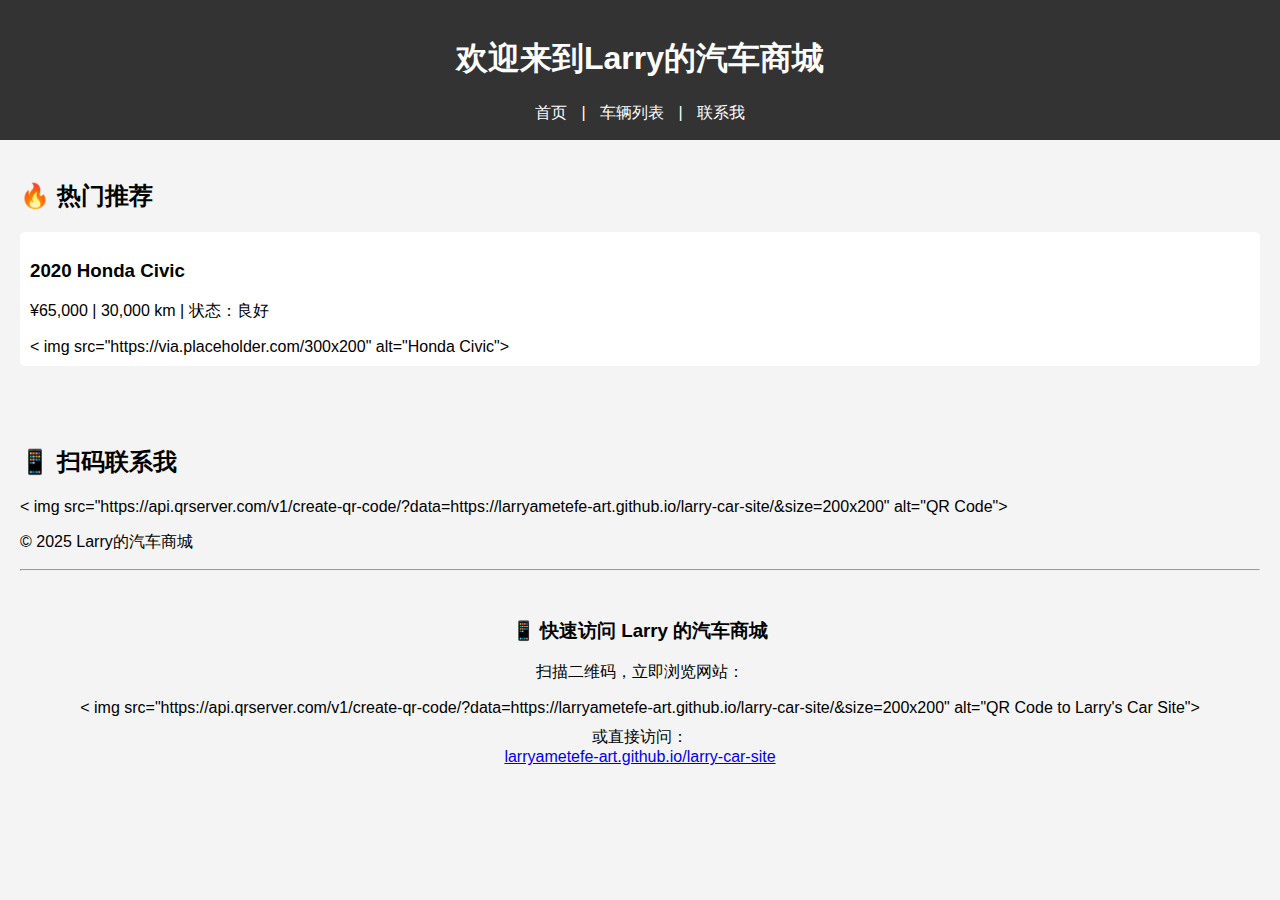
<file: index.html>
<!DOCTYPE html>
<html lang="zh">
<head>
  <meta charset="UTF-8">
  <title>Larry的汽车商城</title>
  <link rel="stylesheet" href="style.css">
</head>
<body>
  <header>
    <h1>欢迎来到Larry的汽车商城</h1>
    <nav>
      <a href=" ">首页</a > |
      <a href="cars.html">车辆列表</a > |
      <a href="contact.html">联系我</a >
    </nav>
  </header>

  <section>
    <h2>🔥 热门推荐</h2>
    <div class="car">
      <h3>2020 Honda Civic</h3>
      <p>¥65,000 | 30,000 km | 状态：良好</p >
      < img src="https://via.placeholder.com/300x200" alt="Honda Civic">
    </div>
  </section>

  <section class="qr">
    <h2>📱 扫码联系我</h2>
    < img src="https://api.qrserver.com/v1/create-qr-code/?data=https://larryametefe-art.github.io/larry-car-site/&size=200x200" alt="QR Code">

  <footer>
    <p>© 2025 Larry的汽车商城</p >
  </footer> 
    <hr>
<footer style="text-align: center; padding: 20px;">
  <h3>📱 快速访问 Larry 的汽车商城</h3>
  <p>扫描二维码，立即浏览网站：</p >
  < img src="https://api.qrserver.com/v1/create-qr-code/?data=https://larryametefe-art.github.io/larry-car-site/&size=200x200" alt="QR Code to Larry's Car Site">
  <p style="margin-top: 10px;">或直接访问：<br>
    <a href=" " target="_blank">larryametefe-art.github.io/larry-car-site</a >
  </p >
</footer>
</body>
</html>
</file>
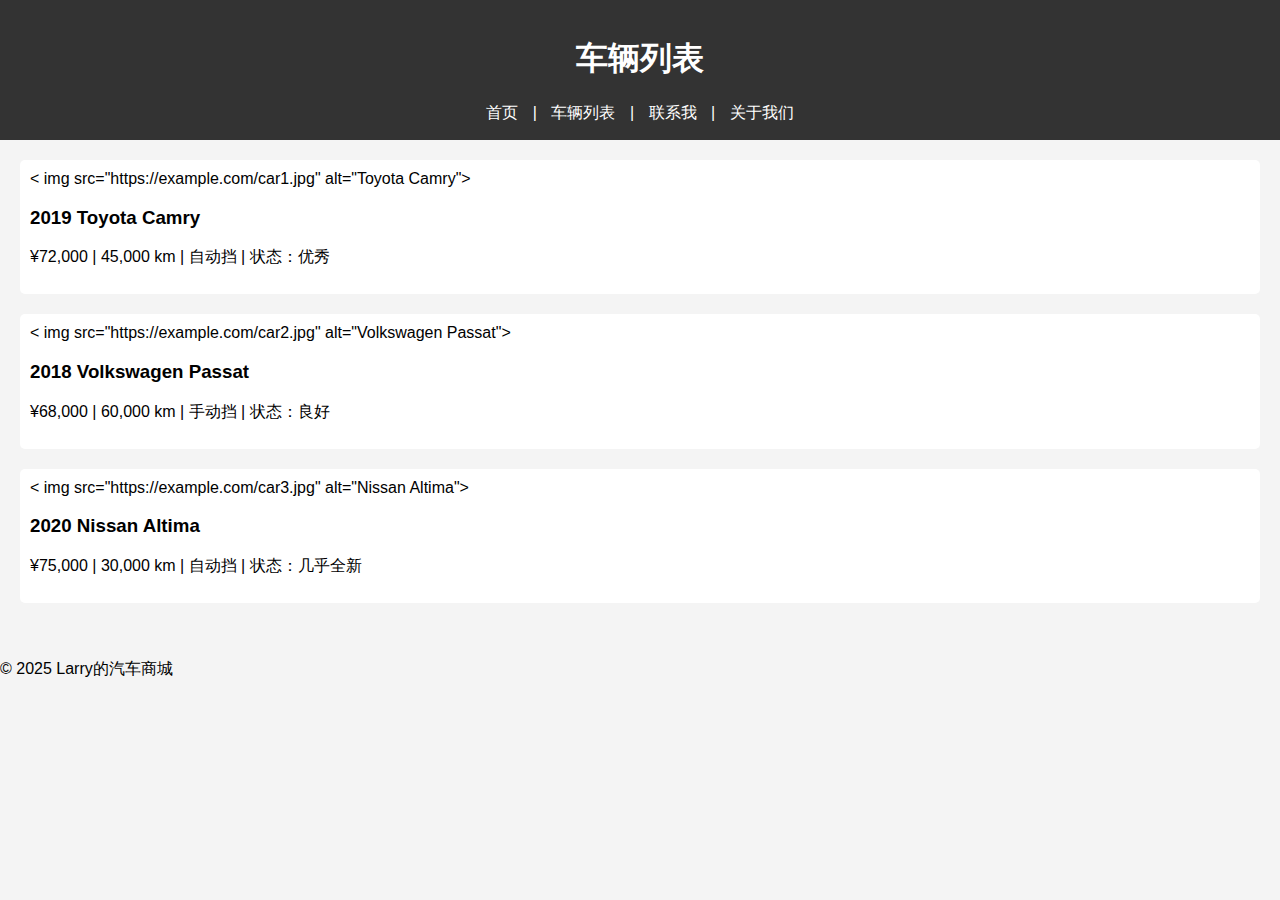
<file: cars.html>
<!DOCTYPE html>
<html lang="zh">
<head>
  <meta charset="UTF-8">
  <title>车辆列表 - Larry的汽车商城</title>
  <link rel="stylesheet" href="style.css">
</head>
<body>
  <header>
    <h1>车辆列表</h1>
    <nav>
      <a href=" ">首页</a > |
      <a href="cars.html">车辆列表</a > |
      <a href="contact.html">联系我</a > |
      <a href="about.html">关于我们</a >
    </nav>
  </header>

  <section>
    <div class="car">
      < img src="https://example.com/car1.jpg" alt="Toyota Camry">
      <h3>2019 Toyota Camry</h3>
      <p>¥72,000 | 45,000 km | 自动挡 | 状态：优秀</p >
    </div>

    <div class="car">
      < img src="https://example.com/car2.jpg" alt="Volkswagen Passat">
      <h3>2018 Volkswagen Passat</h3>
      <p>¥68,000 | 60,000 km | 手动挡 | 状态：良好</p >
    </div>

    <div class="car">
      < img src="https://example.com/car3.jpg" alt="Nissan Altima">
      <h3>2020 Nissan Altima</h3>
      <p>¥75,000 | 30,000 km | 自动挡 | 状态：几乎全新</p >
    </div>
  </section>

  <footer>
    <p>© 2025 Larry的汽车商城</p >
  </footer>
</body>
</html>
</file>
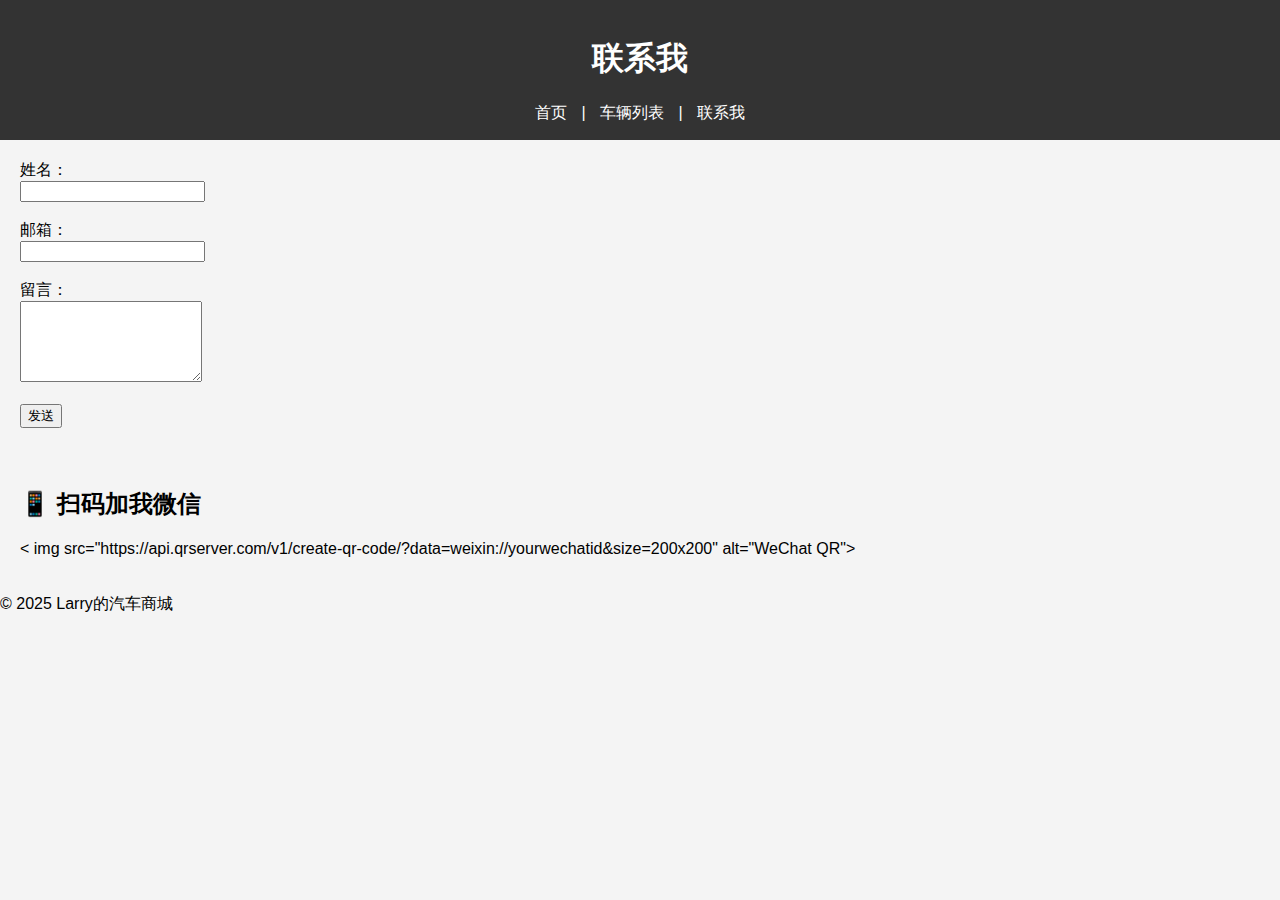
<file: contact.html>
<!DOCTYPE html>
<html lang="zh">
<head>
  <meta charset="UTF-8">
  <title>联系我 - Larry的汽车商城</title>
  <link rel="stylesheet" href="style.css">
</head>
<body>
  <header>
    <h1>联系我</h1>
    <nav>
      <a href=" ">首页</a > |
      <a href="cars.html">车辆列表</a > |
      <a href="contact.html">联系我</a >
    </nav>
  </header>

  <section>
    <form>
      <label for="name">姓名：</label><br>
      <input type="text" id="name" name="name"><br><br>

      <label for="email">邮箱：</label><br>
      <input type="email" id="email" name="email"><br><br>

      <label for="message">留言：</label><br>
      <textarea id="message" name="message" rows="5"></textarea><br><br>

      <input type="submit" value="发送">
    </form>
  </section>

  <section class="qr">
    <h2>📱 扫码加我微信</h2>
    < img src="https://api.qrserver.com/v1/create-qr-code/?data=weixin://yourwechatid&size=200x200" alt="WeChat QR">
  </section>

  <footer>
    <p>© 2025 Larry的汽车商城</p >
  </footer>
</body>
</html>
</file>
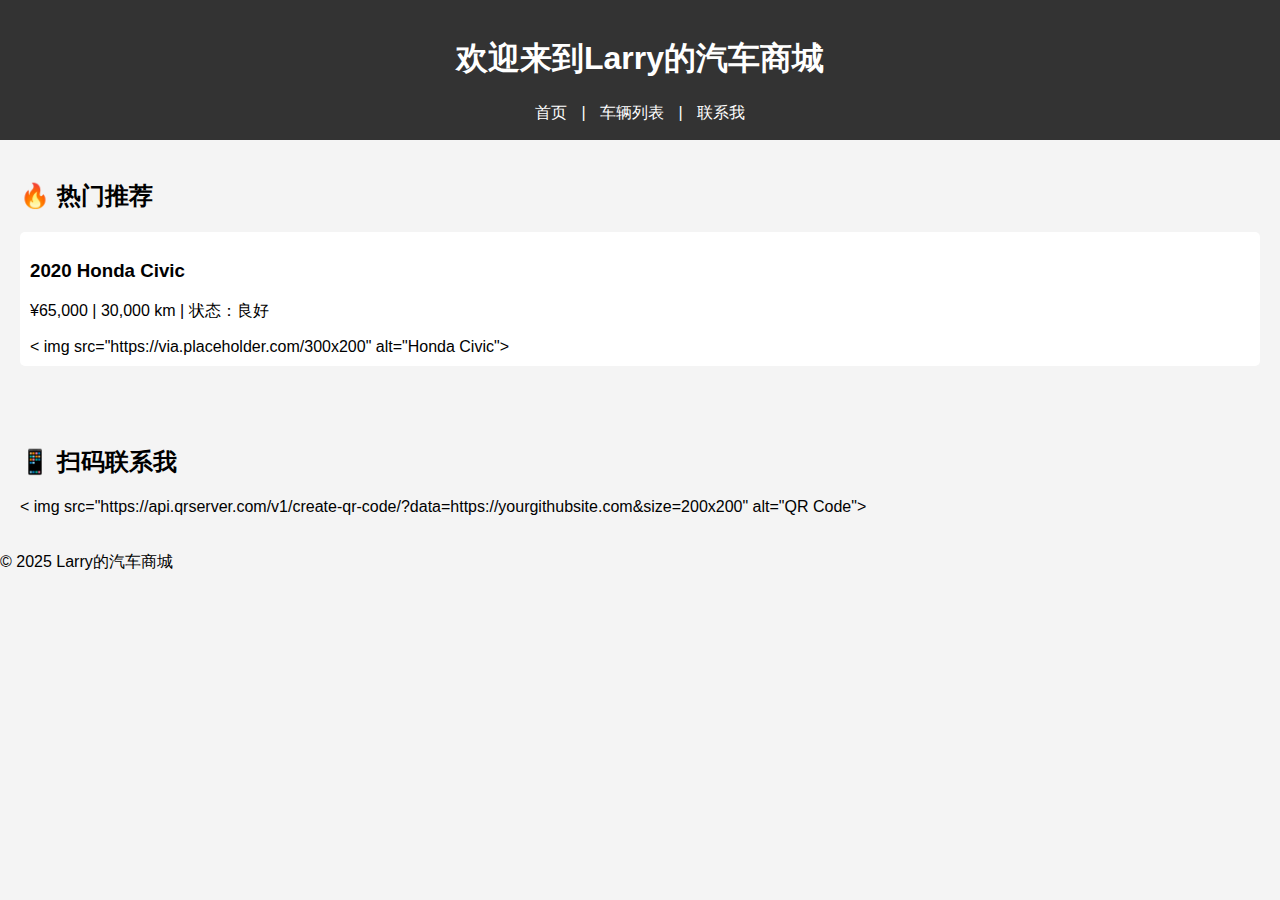
<file: inex.html>
<!DOCTYPE html>
<html lang="zh">
<head>
  <meta charset="UTF-8">
  <title>Larry的汽车商城</title>
  <link rel="stylesheet" href="style.css">
</head>
<body>
  <header>
    <h1>欢迎来到Larry的汽车商城</h1>
    <nav>
      <a href=" ">首页</a > |
      <a href="cars.html">车辆列表</a > |
      <a href="contact.html">联系我</a >
    </nav>
  </header>

  <section>
    <h2>🔥 热门推荐</h2>
    <div class="car">
      <h3>2020 Honda Civic</h3>
      <p>¥65,000 | 30,000 km | 状态：良好</p >
      < img src="https://via.placeholder.com/300x200" alt="Honda Civic">
    </div>
  </section>

  <section class="qr">
    <h2>📱 扫码联系我</h2>
    < img src="https://api.qrserver.com/v1/create-qr-code/?data=https://yourgithubsite.com&size=200x200" alt="QR Code">
  </section>

  <footer>
    <p>© 2025 Larry的汽车商城</p >
  </footer>
</body>
</html>
</file>
<file: style.css>
body {
  font-family: Arial, sans-serif;
  margin: 0;
  padding: 0;
  background: #f4f4f4;
}

header {
  background: #333;
  color: white;
  padding: 1em;
  text-align: center;
}

nav a {
  color: #fff;
  margin: 0 10px;
  text-decoration: none;
}

section {
  padding: 20px;
}

.car {
  background: white;
  padding: 10px;
  margin-bottom: 20px;
  border-radius: 5px;
}

img {
  max-width: 100%;
  height: auto;
}
</file>
